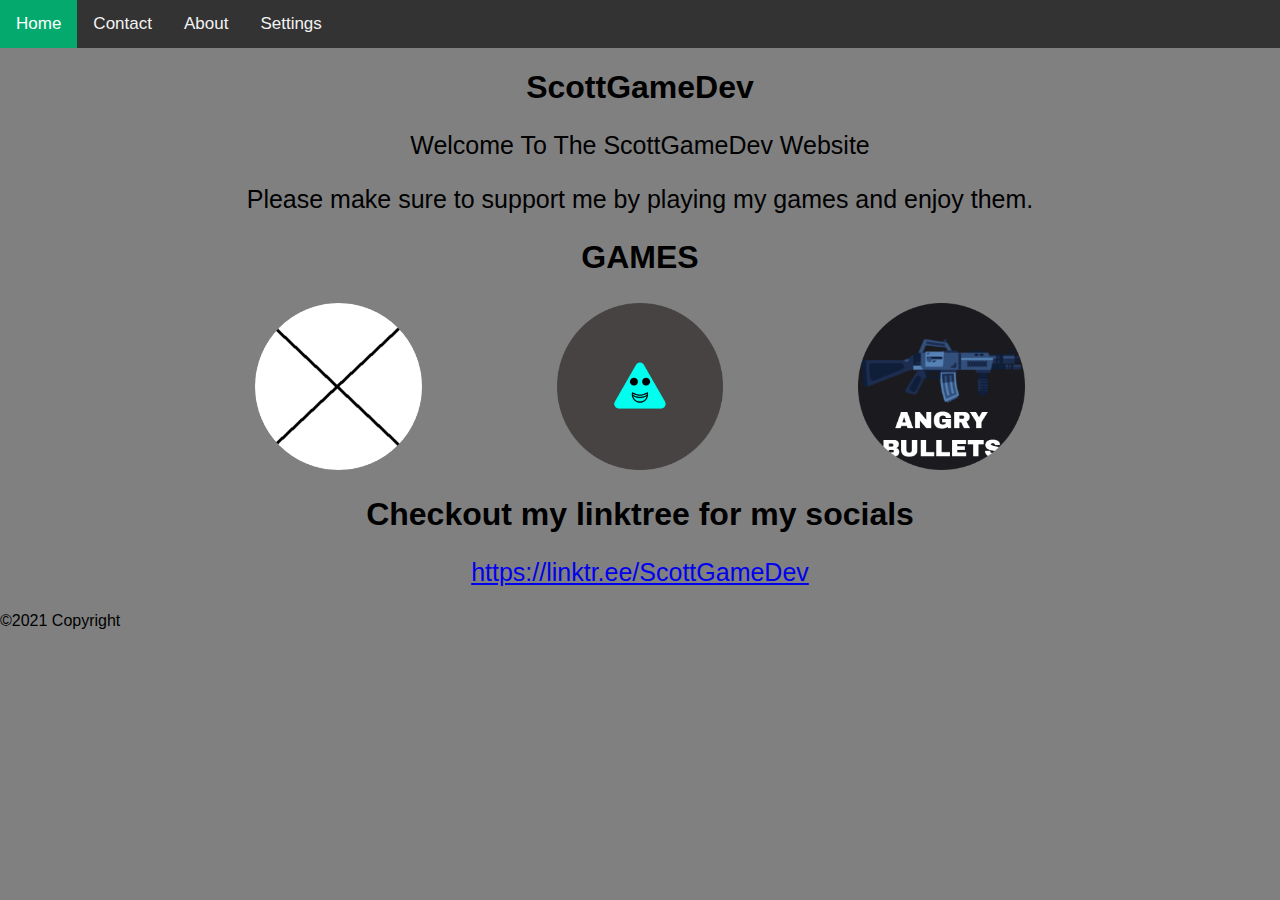
<file: Index.html>
<!DOCTYPE html>
<html>
    <body style="background-color:grey;"></body>
</div>
<head>
<title>ScottGameDev</title>
<link rel="stylesheet" type="text/css" href="stylesheet.css">
<style>
    /*Top navigation bar */
    body {
  margin: 0;
  font-family: Arial, Helvetica, sans-serif;
}

.topnav {
  overflow: hidden;
  background-color: #333;
}

.topnav a {
  float: left;
  color: #f2f2f2;
  text-align: center;
  padding: 14px 16px;
  text-decoration: none;
  font-size: 17px;
}

.topnav a:hover {
  background-color: #ddd;
  color: black;
}

.topnav a.active {
  background-color: #04AA6D;
  color: white;
}

</style>
</head>
<body>
</body>

<div class="topnav">
  <a class="active" href="Index.html">Home</a>
  <a href="contact.html">Contact</a>
  <a href="about.html">About</a>
  <a href="settings.html">Settings</a>
</div>

<div style="padding-left:16px">
</div>

</style>
</head>
<style>
    h1 {text-align: center;}
    p {text-align: center; font-size: 25px;}
    h2 {text-align: center; font-size: 20px;}
    a {text-align: center;}
    h3 {text-align: center; font-size: 40px;}
    h4 {font-size: 15px;}
</style>

<h1>ScottGameDev</h1>
<p>Welcome To The ScottGameDev Website</p>
<p>Please make sure to support me by playing my games and enjoy them.</p>
<h1>GAMES</h1>

<script>
    function OnClickFunction() {
        window.location.replace("https://www.google.co.uk/");
    }
    function OnClickFunctionInstagram() {
        window.location.replace("https://www.instagram.com/scott_dev13/");
    }
    function OnClickFunctionYoutube() {
        window.location.replace("https://www.youtube.com/channel/UCgXHghFh77TE17VfrmSvpQA");
    }
    function OnClickFunctionTwitter() {
        window.location.replace("https://twitter.com/TtvPlayer");
    }
    function OnClickFunctionDiscord() {
        window.location.replace("https://discord.gg/QXufZ7Jf");
    }
    function Angrybullets() {
      window.location.replace("https://play.google.com/store/apps/details?id=com.DefaultCompany.AngryBullets")
    }

</script>

<div class="row">
  <div class="column">
    <img src="./images/notinuse.png" class="onhover" height="100%" width="150%" style="display: block; margin-left: 60%; margin-right: auto; width: 40%">
  </div>
  <div class="column">
    <img src="./images/GunRun.png" onclick="OnClickFunction()" class="onhover" height="100%" width="150%" style="display: block; margin-left: 30%; margin-right: auto; width: 40%">
  </div>
  <div class="column">
    <img src="./images/angrybullets.png" onclick="Angrybullets()" class="onhover" height="100%" width="150%" style="display: block; margin-left: 0%; margin-right: auto; width: 40%">
  </div>
</div>

<h1>Checkout my linktree for my socials</h1>
<a href="https://linktr.ee/ScottGameDev" style="text-align:center"><p>https://linktr.ee/ScottGameDev</p></a>

</body>
<footer>©2021 Copyright</footer>
</html>
</file>
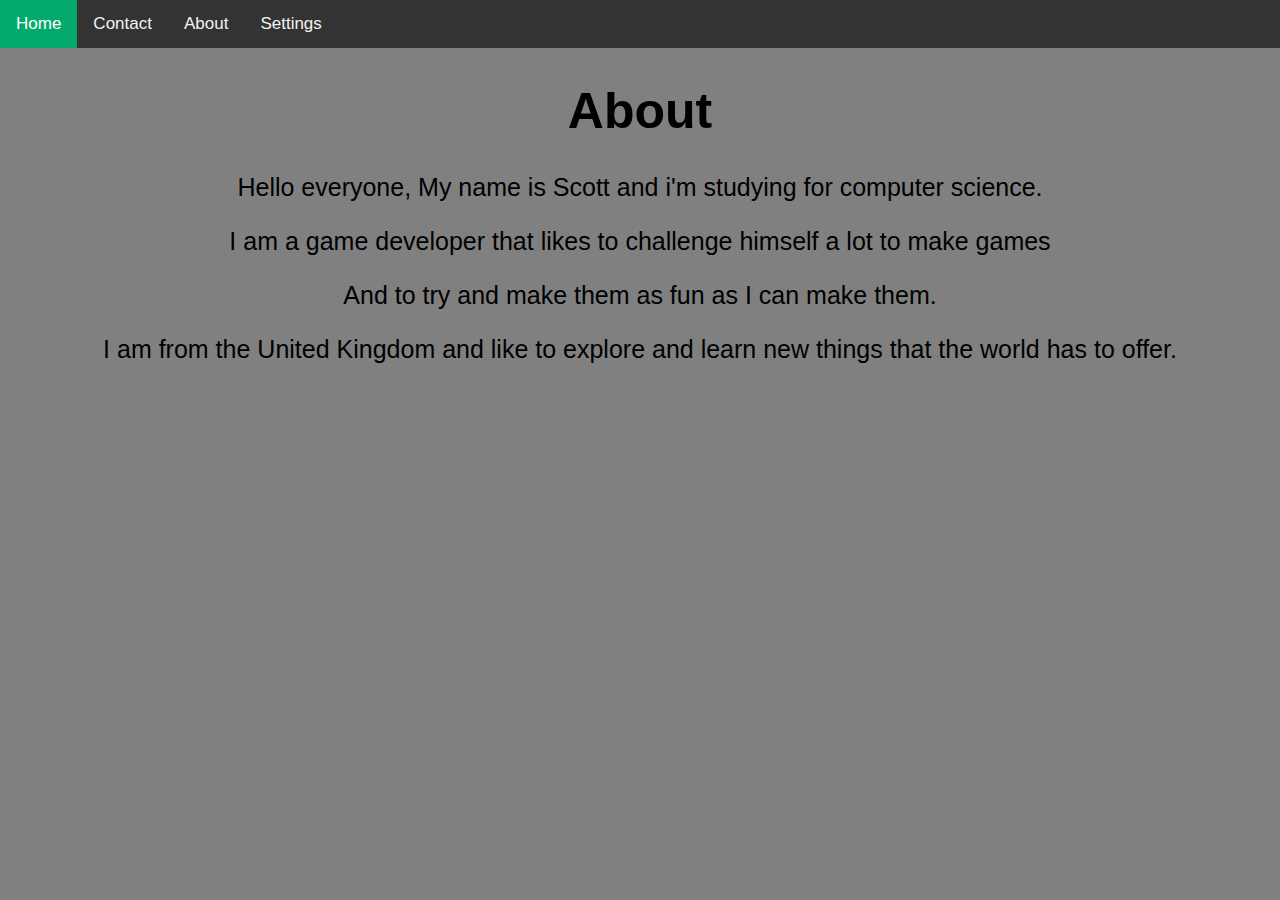
<file: about.html>
<!DOCTYPE html>
<link rel="stylesheet" type="text/css" href="settingstylesheet.css">
<html>
    <body style="background-color:grey;"></body>
</div>

<head>
<style>
    /*Top navigation bar */
    body {
    margin: 0;
    font-family: Arial, Helvetica, sans-serif;
}
    
.topnav {
    overflow: hidden;
    background-color: #333;
}
    
.topnav a {
    float: left;
    color: #f2f2f2;
    text-align: center;
    padding: 14px 16px;
    text-decoration: none;
    font-size: 17px;
}
    
.topnav a:hover {
    background-color: #ddd;
    color: black;
}
    
.topnav a.active {
    background-color: #04AA6D;
    color: white;
}
</style>

</head>

<html>
<body>
<div class="topnav">
    <a class="active" href="Index.html">Home</a>
    <a href="contact.html">Contact</a>
    <a href="about.html">About</a>
    <a href="settings.html">Settings</a>
</div>

<h1>About</h1>
<p>Hello everyone, My name is Scott and i'm studying for computer science.</p>
<p>I am a game developer that likes to challenge himself a lot to make games</p>
<p>And to try and make them as fun as I can make them.</p>
<P>I am from the United Kingdom and like to explore and learn new things that the world has to offer.</P>



<style>
    h1 {text-align: center;}
    p {text-align: center; font-size: 25px;}
</style>

</body>

</html>
</file>
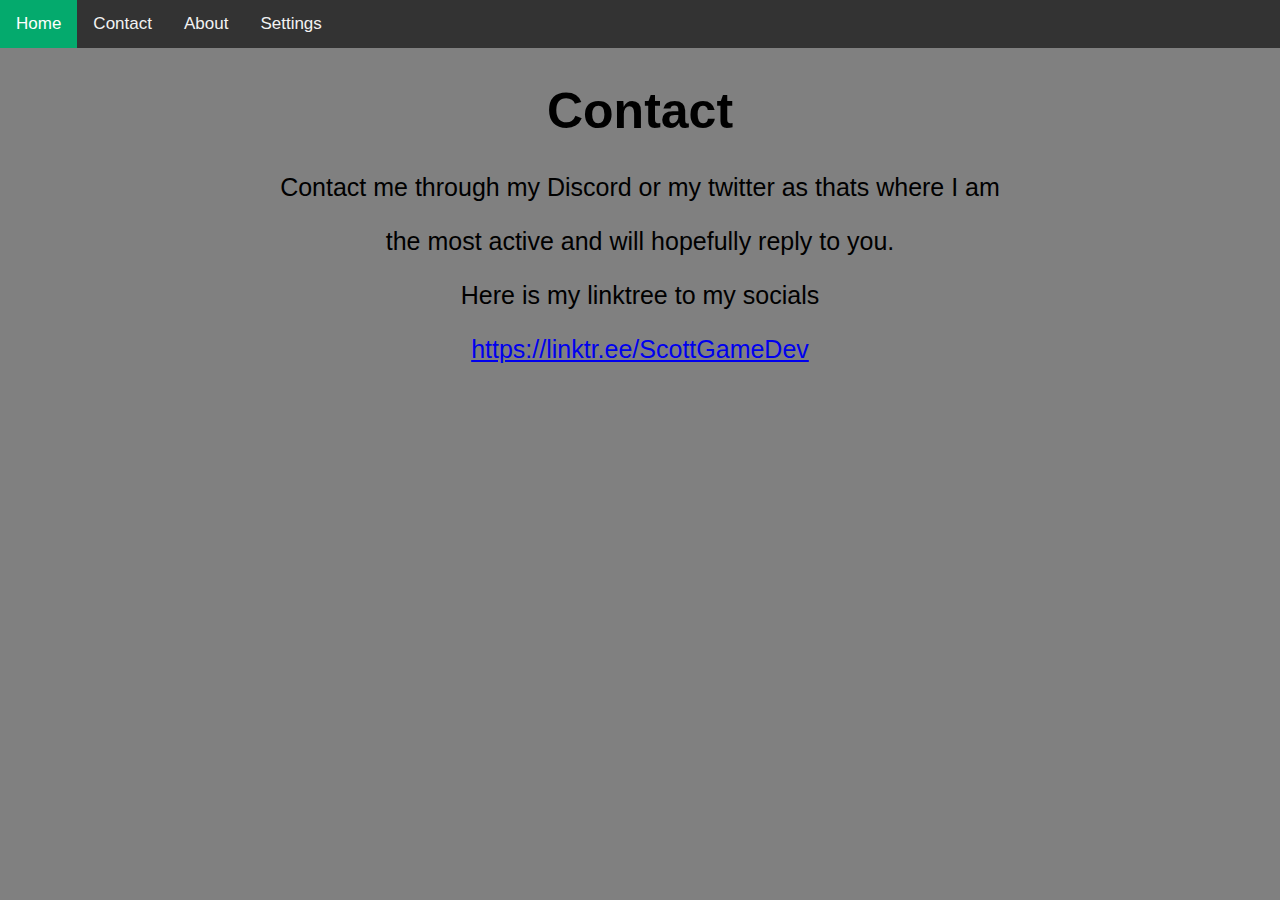
<file: contact.html>
<!DOCTYPE html>
<link rel="stylesheet" type="text/css" href="settingstylesheet.css">
<html>
    <body style="background-color:grey;"></body>
</div>

<head>
    <style>
        /*Top navigation bar */
        body {
        margin: 0;
        font-family: Arial, Helvetica, sans-serif;
    }
        
    .topnav {
        overflow: hidden;
        background-color: #333;
    }
        
    .topnav a {
        float: left;
        color: #f2f2f2;
        text-align: center;
        padding: 14px 16px;
        text-decoration: none;
        font-size: 17px;
    }
        
    .topnav a:hover {
        background-color: #ddd;
        color: black;
    }
        
    .topnav a.active {
        background-color: #04AA6D;
        color: white;
    }
    </style>

</head>

<html>
<body>
<div class="topnav">
    <a class="active" href="Index.html">Home</a>
    <a href="contact.html">Contact</a>
    <a href="about.html">About</a>
    <a href="settings.html">Settings</a>
</div>

<h1>Contact</h1>
<p>Contact me through my Discord or my twitter as thats where I am</p>
<p>the most active and will hopefully reply to you.</p>
<p>Here is my linktree to my socials</p>
<a href="https://linktr.ee/ScottGameDev" style="text-align:center"><p>https://linktr.ee/ScottGameDev</p></a>



<style>
    h1 {text-align: center;}
    p {text-align: center; font-size: 25px;}
</style>

</body>
</html>
</file>
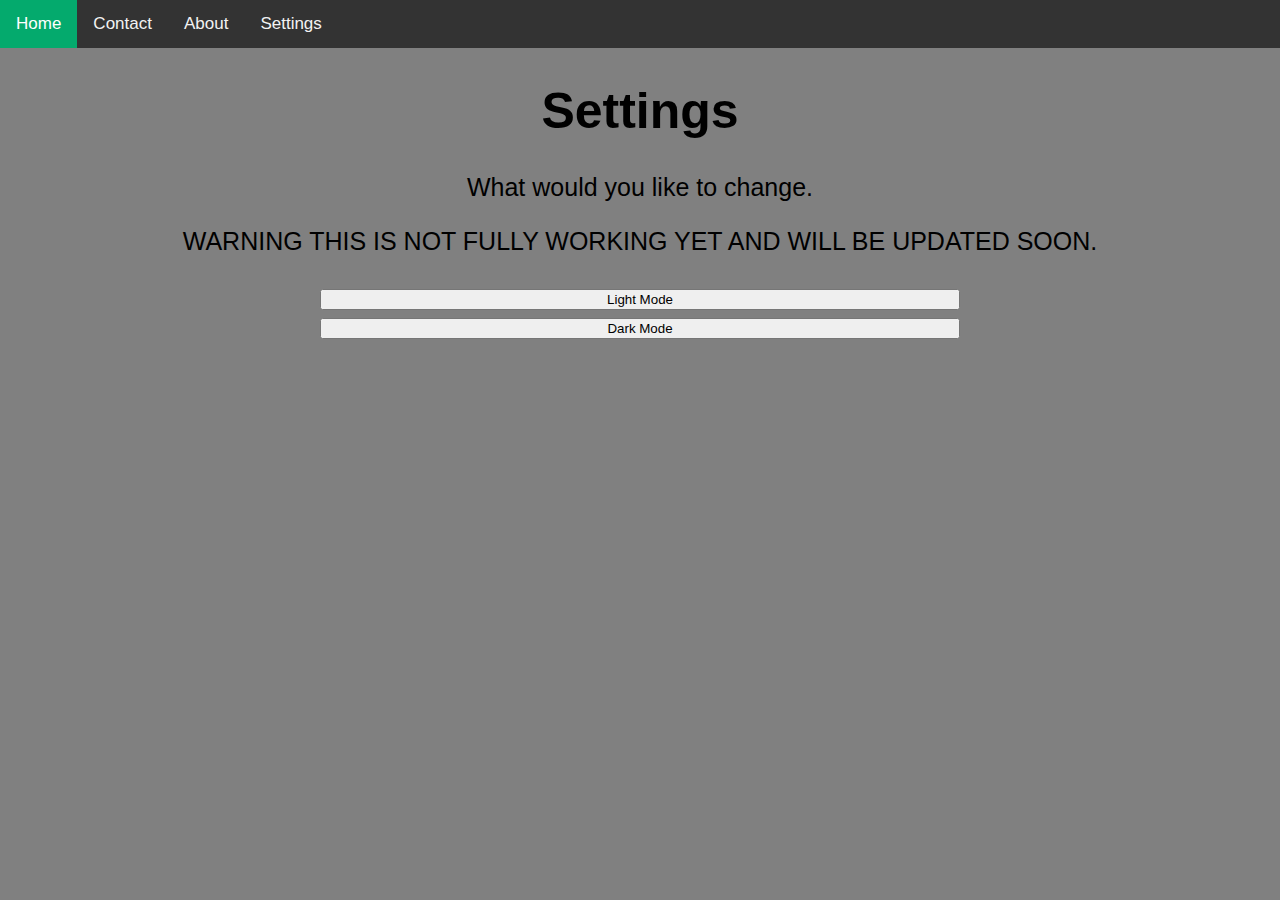
<file: settings.html>
<!DOCTYPE html>
<link rel="stylesheet" type="text/css" href="settingstylesheet.css">
<link rel="stylesheet" type="text/css" href="dark.css">
<link rel="stylesheet" type="text/css" href="light.css">

<html>
    <body style="background-color:grey;"></body>
</div>

<head>
<script src="cookie.js"></script>

    <style>
        /*Top navigation bar */
        body {
        margin: 0;
        font-family: Arial, Helvetica, sans-serif;
    }
        
    .topnav {
        overflow: hidden;
        background-color: #333;
    }
        
    .topnav a {
        float: left;
        color: #f2f2f2;
        text-align: center;
        padding: 14px 16px;
        text-decoration: none;
        font-size: 17px;
    }
        
    .topnav a:hover {
        background-color: #ddd;
        color: black;
    }
        
    .topnav a.active {
        background-color: #04AA6D;
        color: white;
    }
    </style>

</head>
<script>
    function LoadCss(cssPath) {
    var thisCss = document.createElement('link');
    thisCss.rel = 'stylesheet';
    thisCss.type = 'text/css';
    thisCss.href = cssPath; 

    head.appendChild(thisCss); 
    }

    if (theme == "dark") {
        LoadCss("dark.css");
    } else {
        LoadCss("light.css");
    }
</script>

<html>
<body>
<div class="topnav">
    <a class="active" href="Index.html">Home</a>
    <a href="contact.html">Contact</a>
    <a href="about.html">About</a>
    <a href="settings.html">Settings</a>
</div>

<h1>Settings</h1>
<p>What would you like to change.</p>
<p>WARNING THIS IS NOT FULLY WORKING YET AND WILL BE UPDATED SOON.</p>
<button type="LightMode" id="button1" class="button">Light Mode</button>
<button type="DarkMode" id="button2" class="button">Dark Mode</button>



<style>
    h1 {text-align: center;}
    p {text-align: center; font-size: 25px;}
</style>

</body>

</html>
</file>
<file: stylesheet.css>
/* Add a black background color to the top navigation */
.topnav {
    background-color: #333;
    overflow: hidden;
  }
  
  /* Style the links inside the navigation bar */
  .topnav a {
    float: left;
    color: #f2f2f2;
    text-align: center;
    padding: 14px 16px;
    text-decoration: none;
    font-size: 17px;
  }
  
  /* Change the color of links on hover */
  .topnav a:hover {
    background-color: #ddd;
    color: black;
  }
  
  /* Add a color to the active/current link */
  .topnav a.active {
    background-color: #04AA6D;
    color: white;
  }

  /*Idk this is for something */
  .row {
    display: flex;
  }
  
  .column {
    flex: 33.33%;
    padding: 5px;
  }

  .settings {
    float: right;
  }

/* This is for the title size */
.title {
  font-size: 25px;
}

/* This is for the games buttons */
/* Three image containers (use 25% for four, and 50% for two, etc) */
.column {
  float: left;
  width: 75%;
  padding: 5px;
}

/* Clear floats after image containers */
.row::after {
  content: "";
  clear: both;
  display: table;
}

.settings {
  position: absolute;
  float: right;
}

.button {
    width:50%;
    margin-left:25%;
    margin-right:25%;
}
</file>
<file: settingstylesheet.css>
/* Top navigation bar for settings */
.topnav {
  background-color: #333;
  overflow: hidden;
}

/* Style the links inside the navigation bar */
.topnav a {
  float: left;
  color: #f2f2f2;
  text-align: center;
  padding: 14px 16px;
  text-decoration: none;
  font-size: 17px;
}

/* Change the color of links on hover */
.topnav a:hover {
  background-color: #ddd;
  color: black;
}

/* Add a color to the active/current link */
.topnav a.active {
  background-color: #04AA6D;
  color: white;
}

/* Dark and Light mode settings */
body {
  padding: 0px;
  background-color: white;
  color: black;
  font-size: 25px;
}
  
  .dark-mode {
    background-color: black;
    color: white;
  }

/* Button positions */
.settings {
    position: absolute;
    float: right;
}
  
.button {
    width:50%;
    margin-left:25%;
    margin-right:25%;
}
</file>
<file: dark.css>
.thing {
    color: black;
  }
  
  body {
    background-color: grey;
  }
</file>
<file: light.css>
.thing {
  color: black;
}

body {
  background-color: white;
}
</file>
